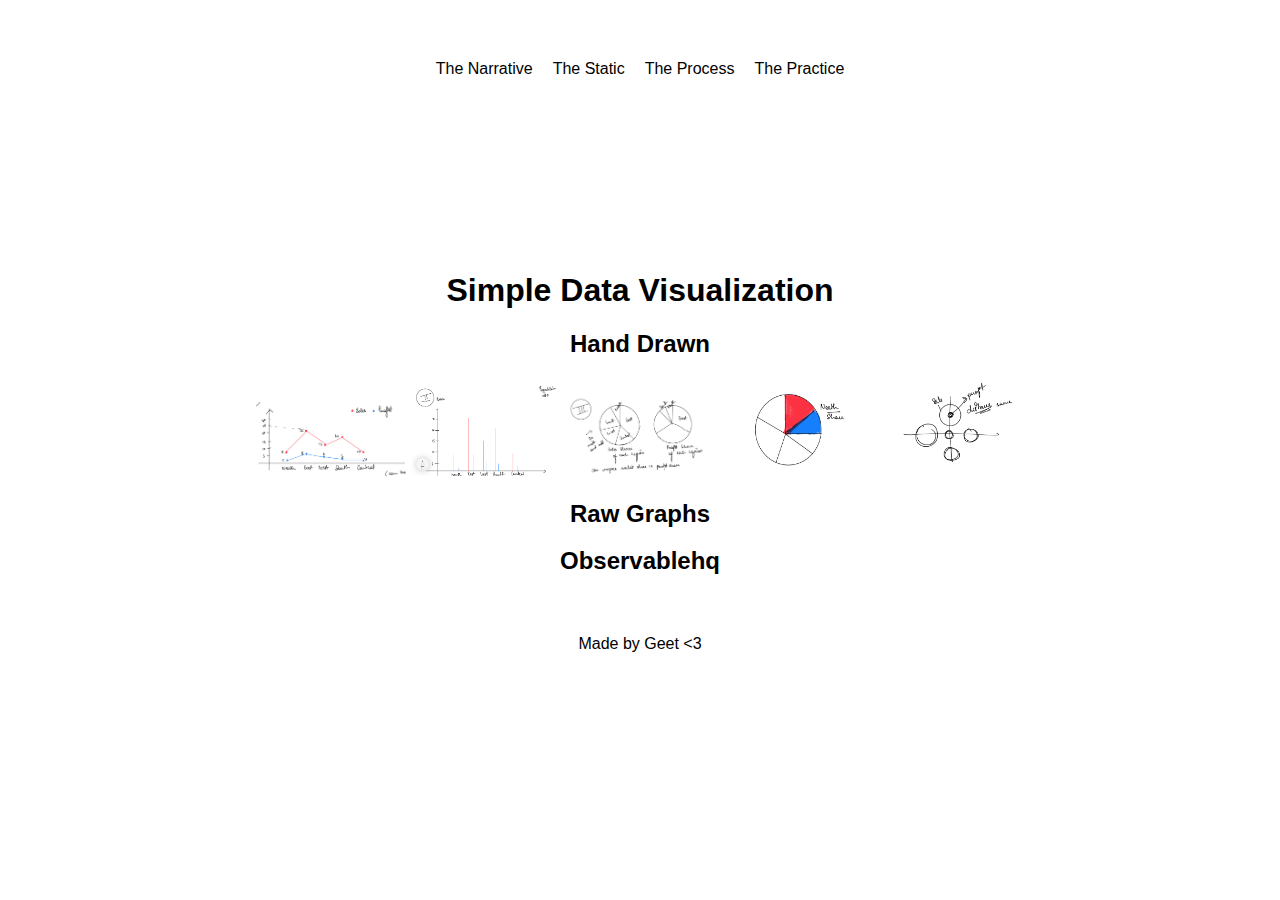
<file: practice/index.html>
<!DOCTYPE html>
<html lang="en">
    <head>
        <title>My Project</title>
        <link rel="stylesheet" type="text/css" href="/sketch/style.css"
    </head>
    <body>
        <header>
            <nav>
                <a href="/">The Narrative</a>
                <a href="/static">The Static</a>
                <a href="/process">The Process</a>
                <a href="/practice">The Practice</a>
            </nav>
        </header>
        <main id="vis">
            <h1>Simple Data Visualization</h1>
            <section>
                <h2>Hand Drawn</h2>
                <img src="/practice/images/1.png">
                <img src="/practice/images/2.png">
                <img src="/practice/images/3.png">
                <img src="/practice/images/4.png">
                <img src="/practice/images/5.png">
            </section>

            <section>
                <h2>Raw Graphs</h2>
            </section>

            <section>
                <h2>Observablehq</h2>
            </section>
        </main>
        <footer>
            <p>Made by Geet <3</p>
        </footer>
    </body>
</html>
</file>
<file: sketch/style.css>
html, body {
    margin: 0;
    padding: 0;
  }
  canvas {
    display: block;
  }
  
  *{
    box-sizing: border-box;
  }

  html{
    font: system-ui, sans-serif;
  }

  body{
    margin: 0;
    font-family: "Poppins", sans-serif;
  }

  header, footer{
    margin-top: 60px;
    margin-bottom: 30px;
    text-align: center;
  }

  nav{
    display: flex;
    justify-content: center;
    gap: 20px;
    height: 128px;
    margin-top: 0;
  }

  a{
    color: black;
    text-decoration: none;
  }

  a:hover{
    color: darkblue;
    text-decoration: underline;
  }

  #vis{
    text-align: center;
    margin-top: 84px;
  } 

  img {
    width: 150px;
  }

  #main-header
  {
    min-width: 100%;
    max-width: 100%;
  }

  #cover-image{
    width: fit-content;
  }

  #cover-text{
    left: 240px;
    top: 272px;
    font-weight: bold;
    font-size: 48px;
    width: 600px;
    color: #0F1C80;
  }
</file>
